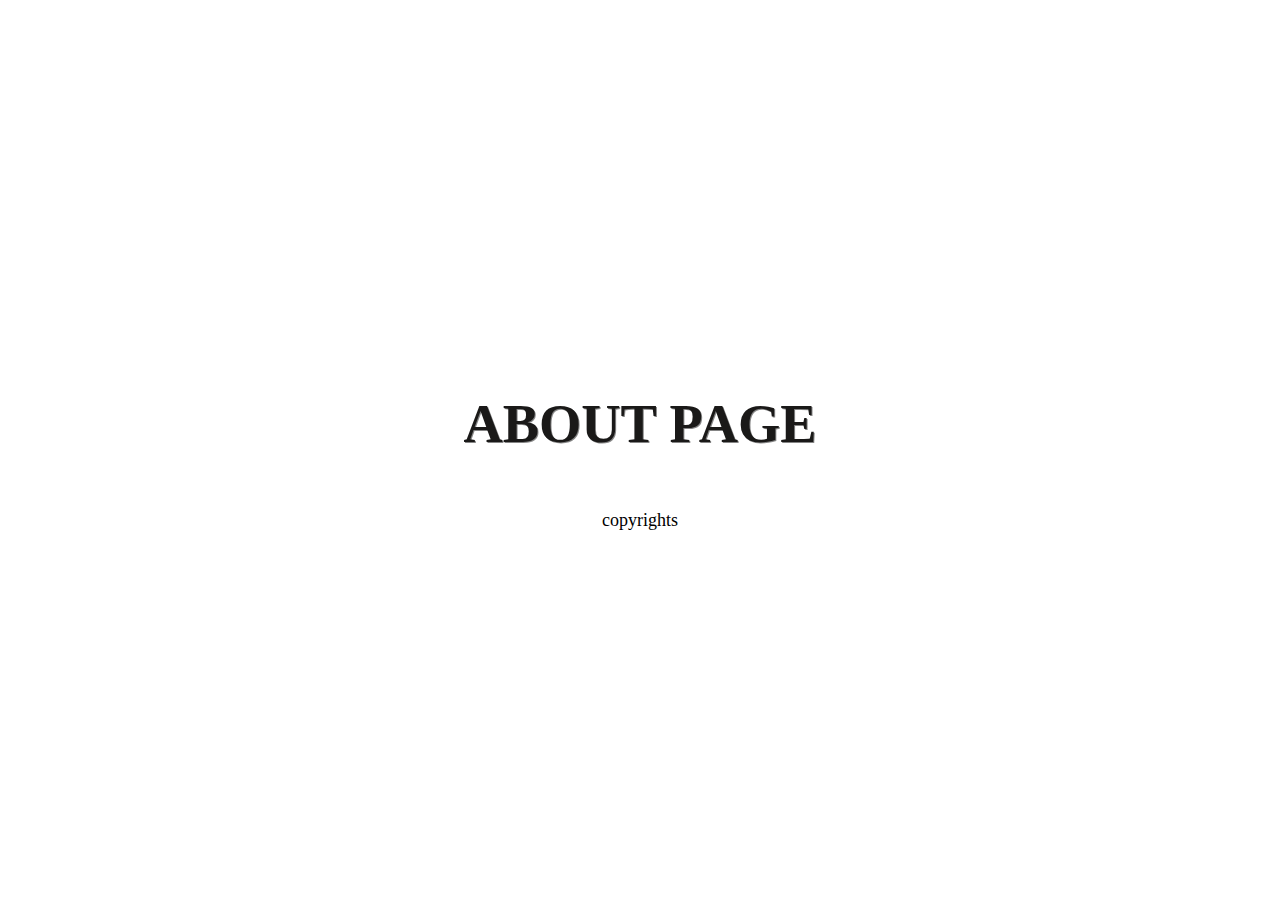
<file: about.html>
<!DOCTYPE html>
<html>
  <head>
    <meta charset="utf-8">
    <title>About Page</title>
    <style type="text/css">
      body {
        font-family: sans-serif;
      }

      .h-vh-100 {
        height: 100vh;
      }

      .h-vh-90 {
        height: 90vh;
      }

      .display-5 {
        font-size: 2.5rem;
        font-weight: 300;
        line-height: 1.1;
      }
      @media (min-width: 768px) {
        .h-md-vh-100 {
          height: 100vh;
        }

        .h-md-vh-90 {
          height: 90vh;
        }
      }


      * {
        box-sizing: border-box;
        font-family: 'Open Sans', 'Roboto', serif;
      }

      html,body {
        height: 100%;
      }


      a,
      a:hover,
      a:active,
      a:visited,
      a:focus {
        text-decoration: none;
        color: #3471ea;
      }


      p {
        font-size: 18px;
        line-height: 1.25em;
      }

      .content {
        display: flex;
        flex-direction: column;
        align-items: center;
        justify-content: center;
        margin-left: auto;
        margin-right: auto;
        max-width: 960px;
        min-height: 100vh;
      }

      .header {
        display: flex;
        flex: 1;
        justify-content: space-between;
      }

      .title {
        color: #1A1918;
        font-size: 3.4em;
        font-weight: 900;
        text-align: center;
        text-shadow: 1px 1px 0px #0000007a;
        text-transform: uppercase;
      }

      .section-logo {
        margin-top: 50px;
        -webkit-animation: fa-spin 60s infinite linear;
        animation: fa-spin 60s infinite linear;
      }

      .section-logo:hover {
        -webkit-animation: fa-spin 3s infinite linear;
        animation: fa-spin 3s infinite linear;
      }
      @media only screen and (max-width: 767px) {
        .section-logo {
          margin-top: 0px;
        }
      }

      .section-description {
        max-width: 302px;
        text-align: center;
        flex-grow: 0.5;
      }

      .section-description__overview {
        color: #FFFFFF; /*gray*/
        line-height: 2;
        min-height: 280px;
      }

      @media only screen and (max-width: 767px) {
        .section-description__overview {
          line-height: 1.75;
        }
      }

      .global-footer {
        margin-bottom: 10px;
      }

      .coming-soon {
        color:  #7d97ad;
        font-size: 3em;
      }
    </style>
  </head>
  <body>
    <div class="content">
        <h1 class="title">About Page</h1>
        <footer class="global-footer">
           <p>copyrights</p>
        </footer>
      </div>
  </body>
</html>
</file>
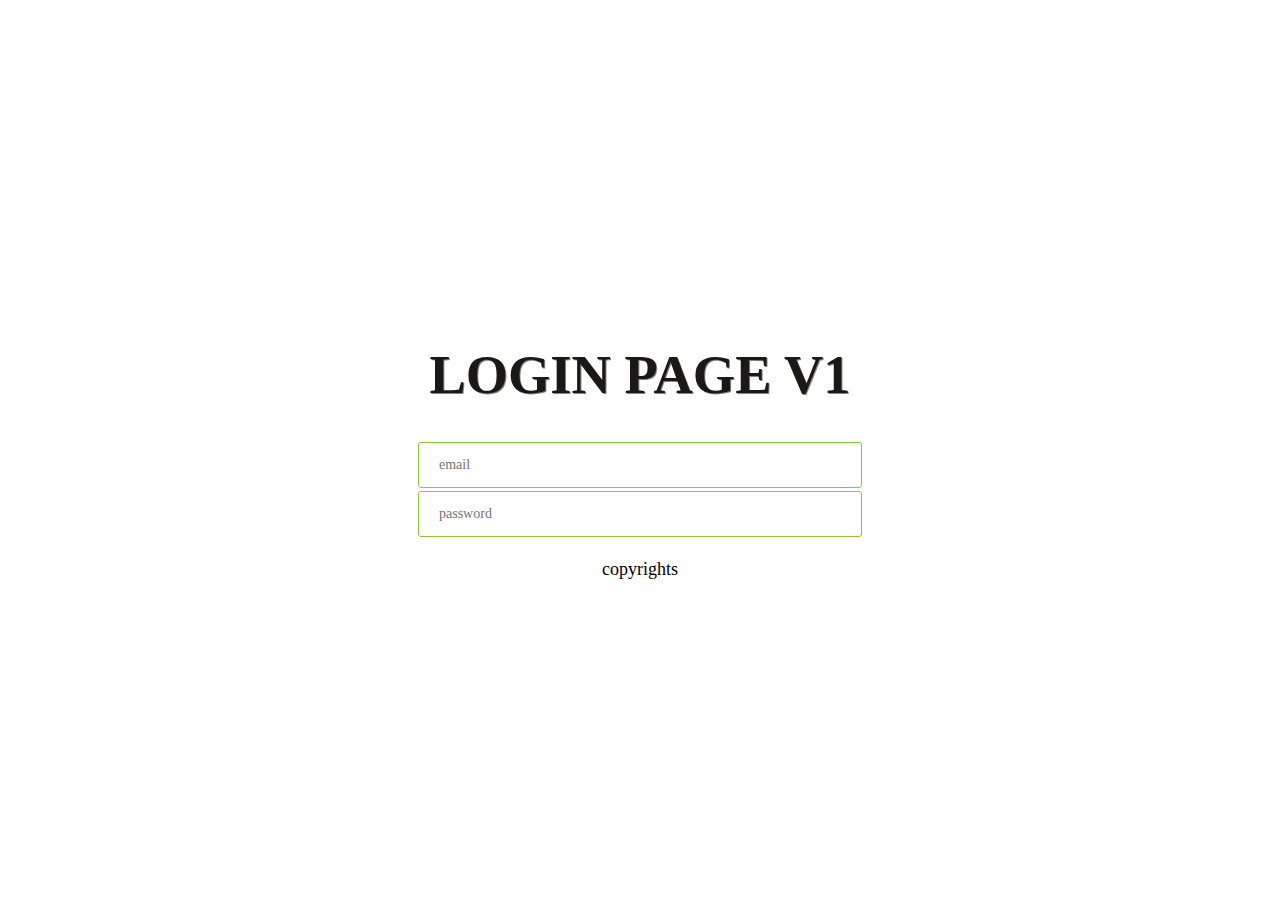
<file: login.html>
<!DOCTYPE html>
<html>
  <head>
    <meta charset="utf-8">
    <title>Login Page</title>
    <style type="text/css">
      body {
        font-family: sans-serif;
      }
      
      input {
       width: 100%;
       height: 46px;
       border-radius: 3px;
       color: #414042;
       font-family: DIN Next LT Arabic;
       font-size: 14px;
       font-weight: 300;
       margin-bottom: 3px;
       padding-left: 20px;
       padding-right: 20px;
       outline: 0;
       border: 1px solid transparent;
       border: 1px solid #8dc63f;
      }

      .h-vh-100 {
        height: 100vh;
      }

      .h-vh-90 {
        height: 90vh;
      }

      .display-5 {
        font-size: 2.5rem;
        font-weight: 300;
        line-height: 1.1;
      }
      @media (min-width: 768px) {
        .h-md-vh-100 {
          height: 100vh;
        }

        .h-md-vh-90 {
          height: 90vh;
        }
      }


      * {
        box-sizing: border-box;
        font-family: 'Open Sans', 'Roboto', serif;
      }

      html,body {
        height: 100%;
      }


      a,
      a:hover,
      a:active,
      a:visited,
      a:focus {
        text-decoration: none;
        color: #3471ea;
      }


      p {
        font-size: 18px;
        line-height: 1.25em;
      }

      .content {
        display: flex;
        flex-direction: column;
        align-items: center;
        justify-content: center;
        margin-left: auto;
        margin-right: auto;
        max-width: 960px;
        min-height: 100vh;
      }

      .header {
        display: flex;
        flex: 1;
        justify-content: space-between;
      }

      .title {
        color: #1A1918;
        font-size: 3.4em;
        font-weight: 900;
        text-align: center;
        text-shadow: 1px 1px 0px #0000007a;
        text-transform: uppercase;
      }

      .section-logo {
        margin-top: 50px;
        -webkit-animation: fa-spin 60s infinite linear;
        animation: fa-spin 60s infinite linear;
      }

      .section-logo:hover {
        -webkit-animation: fa-spin 3s infinite linear;
        animation: fa-spin 3s infinite linear;
      }
      @media only screen and (max-width: 767px) {
        .section-logo {
          margin-top: 0px;
        }
      }

      .section-description {
        max-width: 302px;
        text-align: center;
        flex-grow: 0.5;
      }

      .section-description__overview {
        color: #FFFFFF; /*gray*/
        line-height: 2;
        min-height: 280px;
      }

      @media only screen and (max-width: 767px) {
        .section-description__overview {
          line-height: 1.75;
        }
      }

      .global-footer {
        margin-bottom: 10px;
      }

      .coming-soon {
        color:  #7d97ad;
        font-size: 3em;
      }
    </style>
  </head>
  <body>
    <div class="content">
        <h1 class="title">Login Page v1</h1>
        <section>
          <input type="email" placeholder="email" />
          <input type="password" placeholder="password" />
        </section>
        <footer class="global-footer">
           <p>copyrights</p>
        </footer>
      </div>
  </body>
</html>
</file>
